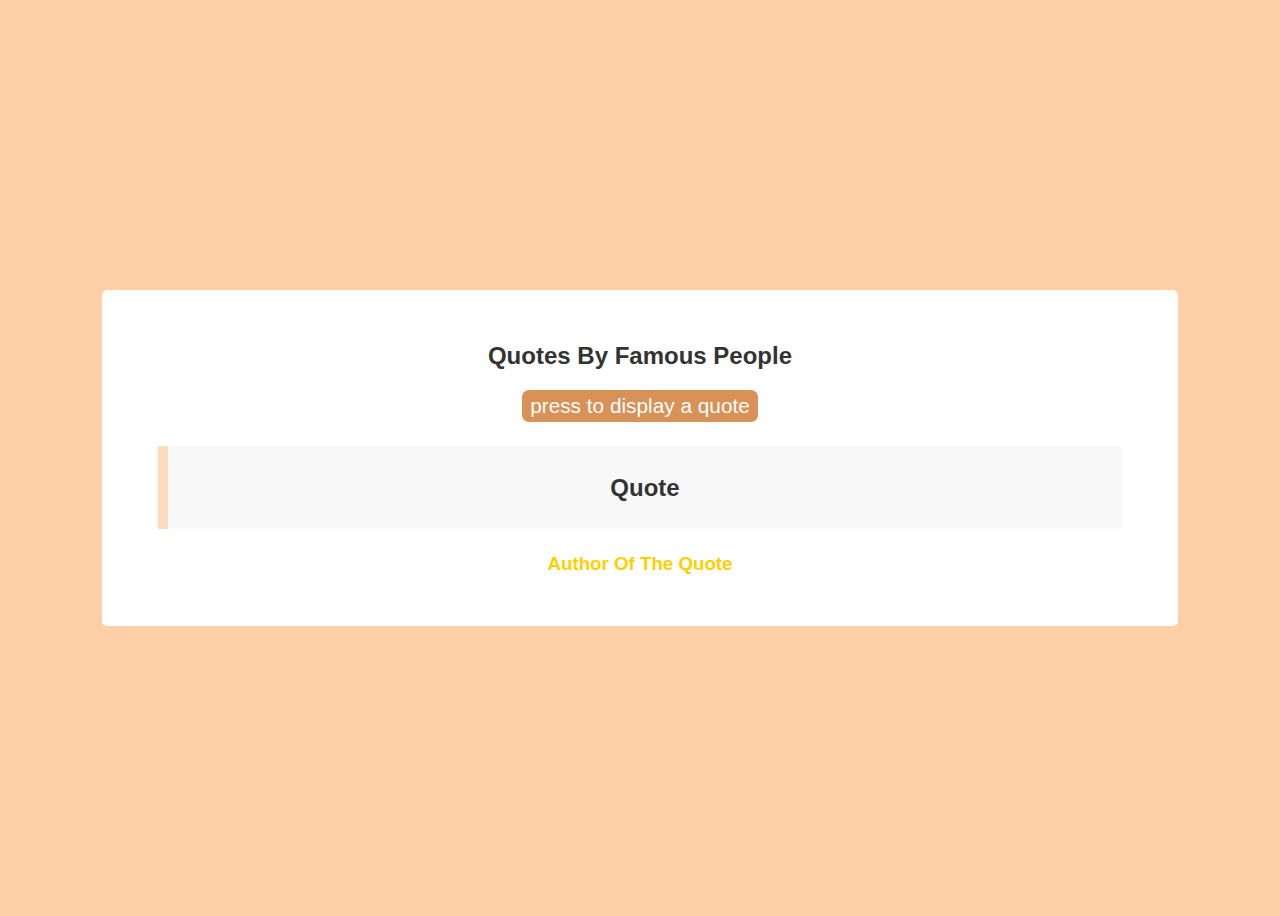
<file: quoteproject/index.html>
<!DOCTYPE html>
<html lang="en">
<head>
    <meta charset="UTF-8">
    <meta http-equiv="X-UA-Compatible" content="IE=edge">
    <meta name="viewport" content="width=device-width, initial-scale=1.0">
    <title>Document</title>
     <link rel="stylesheet" href="main.css">        
</head>
<body>
    <div class="container">
        <h2>quotes by famous people</h2>
        <button type="button" id="quoteBtn">press to display a quote</button>
        <blockquote>
            <h2 id="quote">quote</h2>
        </blockquote>
        <h3 id="quoteAuthor">author of the quote</h3>
    </div>
    <script src="script.js"></script>
</body>
</html>
</file>
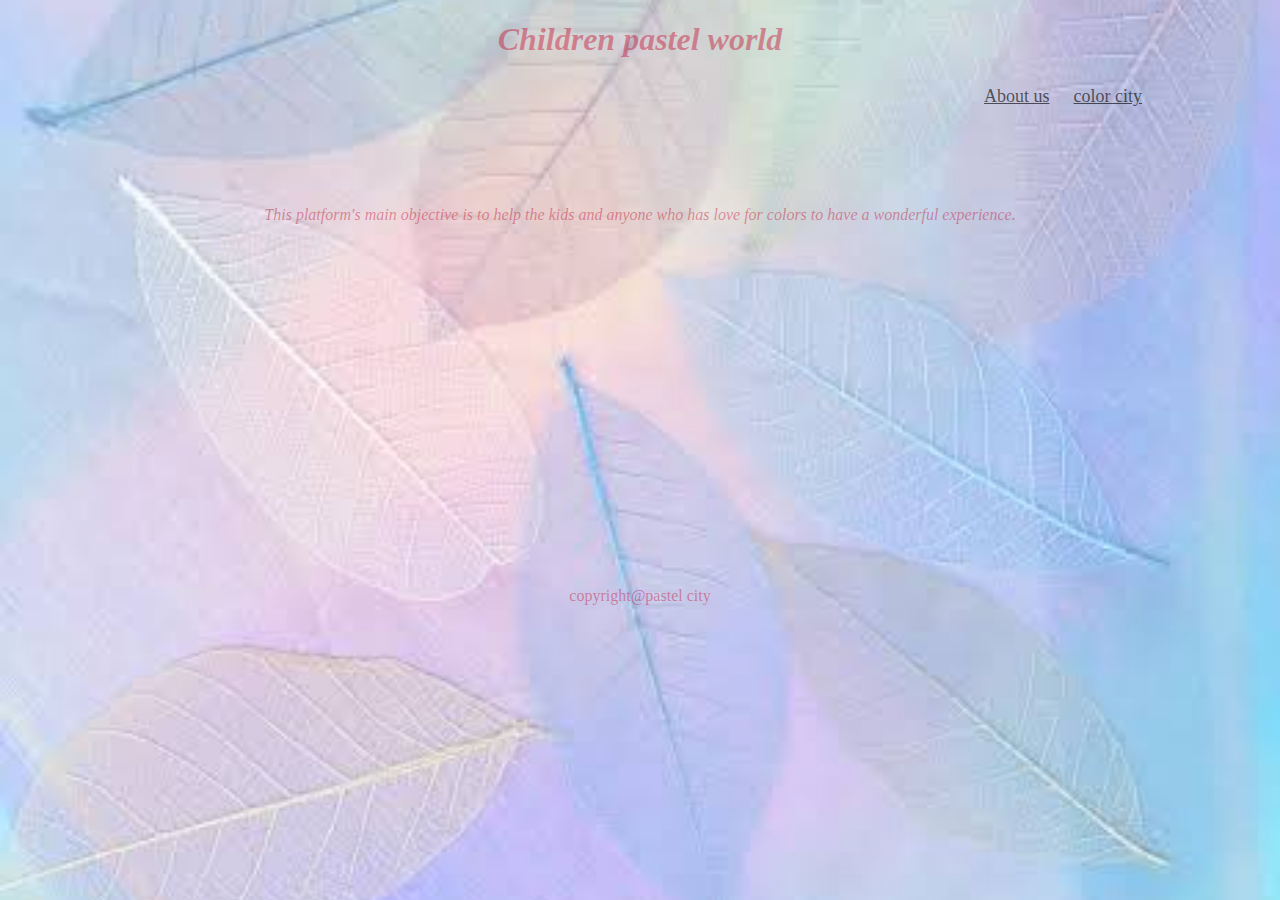
<file: sampleproject/Index.html>
<!DOCTYPE html>
<html lang="en">
<head>
    <meta charset="UTF-8">
    <meta http-equiv="X-UA-Compatible" content="IE=edge">
    <meta name="viewport" content="width=, initial-scale=1.0">
    <link rel="stylesheet" href="style.css">
    <title>Document</title>
</head>
<body>
    <div class="container">
        <header>
            <h1><i><b>Children pastel world</b></i></h1>
        </header>
        <div>
            <a href="#">About us</a>
            <a href="color city.html" id="colorTag">color city</a>
        </div>
        <main>
            <p><i>This platform's main objective is to help the kids and anyone who has love for colors to have a wonderful experience. </i></p>
        </main>
        <footer>
            <p>copyright@pastel city</p>
        </footer>
    </div>
</body>
</html>
</file>
<file: quoteproject/main.css>
body{
    min-height: 100vh;
    display: flex;
    align-items: center;
    background: #ffd0a8;
    text-align: center;
    justify-content: center;
    color: #333;
    font-family: 'calibri',sans-serif;
    font-weight: 400;
    text-transform: capitalize;
}
.container{
    text-align: center;
    border-radius: 5px;
    background-color: #fff;
    flex:0 0 80%;
    padding: 2rem;
    
}
 #quoteBtn{
     border:none;
     color: #fff;
     background: #d89156;
     font-size: 1.3rem;
     padding: 0.25rem 0.5rem;
     border-radius: 7px;
     cursor: pointer;
 }
 #quoteBtn:hover{
      color: #ffd000;
 }
 blockquote{
     background: #f9f9f9;
     border-left: 10px solid #fcdbbf;
     margin: 1.5rem;
     padding: 0.5rem;
     
 }
 #quoteAuthor{
     color: #ffd000;
 }
</file>
<file: sampleproject/style.css>
body{
    background-image: url(images/pastel\ 002.jpeg);
    background-position: center;
    background-size: cover;
    background-repeat: no-repeat;
    color:rgba(196, 17, 53, 0.438);
}
.container{
    margin-left: auto;
    margin-right: auto;
    width: 1024px;
    text-align: center;
}
header{
height: 65px;
text-align: center;
}
h1{
    font-family: Georgia, 'Times New Roman', Times, serif;
}
div{
    height: 55px;
    text-align: right;

}
main{
    height: 65px;
    margin-top: 65px;
}
footer{
    margin-top: 200px;
    padding-top: 100px;
}
a{
    color: rgba(0, 0, 0, 0.616);
    padding-left: 10px;
    padding-right: 10px;
    font-size: 18px;
}
#colorTag:hover{
    color: black;
}
</file>
